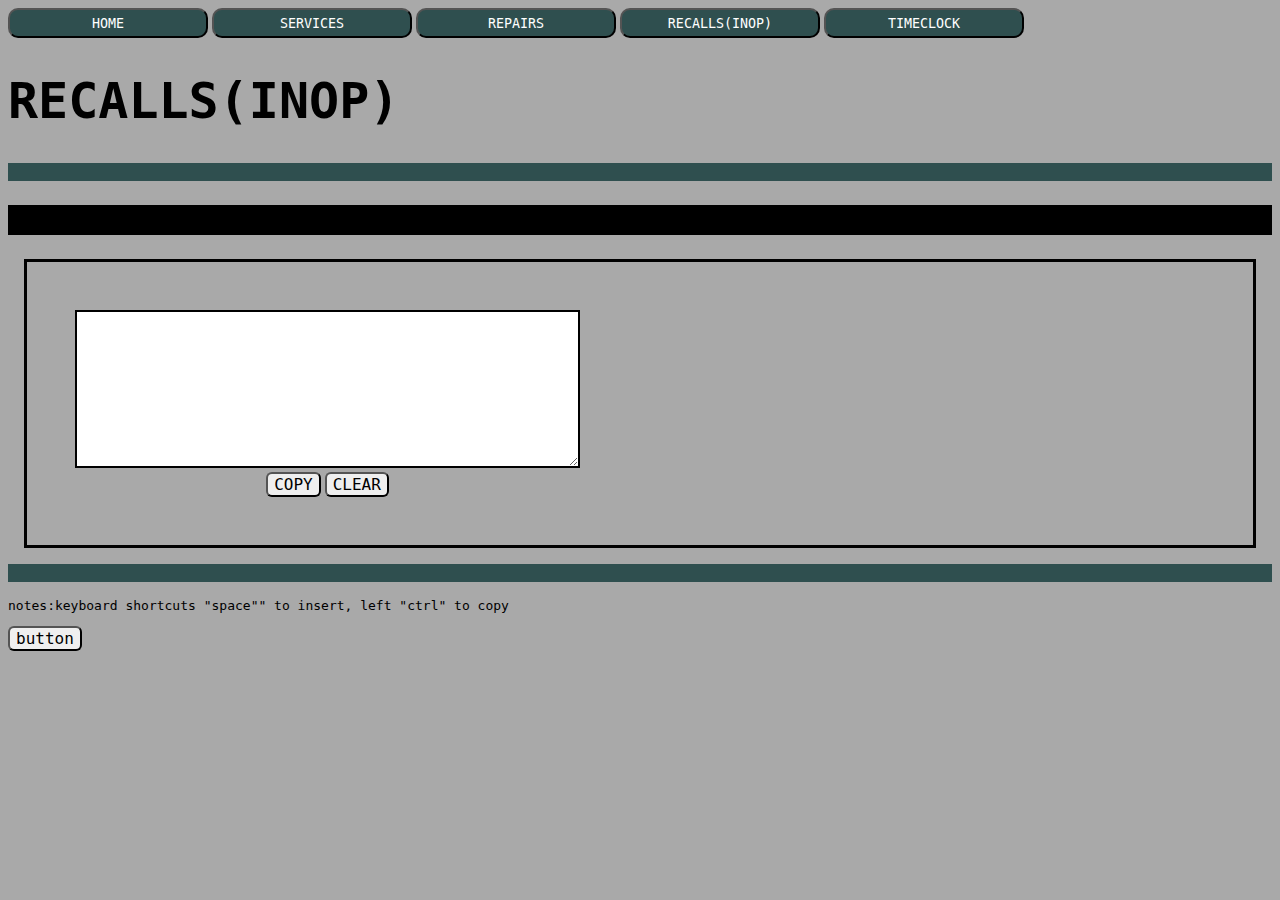
<file: recall.html>
<!DOCTYPE html>
<html lang="en">
<head>
    <meta charset="UTF-8">
    <meta name="viewport" content="width=device-width, initial-scale=1.0">
    <title>QuickStory</title>
    <link rel="stylesheet" href="style.css">
</head>
<body>
    <a href="index.html"><button  class="titleBtn">HOME</button></a>
    <a href="service.html"><button  class="titleBtn">SERVICES</button></a>
    <a href="repair.html"><button class="titleBtn">REPAIRS</button></a>
    <a href="recall.html"><button  class="titleBtn">RECALLS(INOP)</button></a>
    <a href="timeClock.html"><button class="titleBtn">TIMECLOCK</button></a>   
<h1 class="pagetitle">RECALLS(INOP)</h1>   
<p class="pagedivider">.</p>
<p class="dividertitle">
    <!--put hdrBtns here!-->
</p>

    <!--put menus here!-->


<div class="parent">
    <!--put divs here!-->











    <div class="child1" id="storyfinaldiv">
        <div style="text-align: center;">
        <textarea class="textfield" name="" id="storyFinal" cols="60" rows="10" style="border: 2px solid; border-color: black;">
        </textarea><br>
        <button class="button" id="copybutton">COPY</button>
        <button class="button" id="finalstoryclearbutton">CLEAR</button>
        </div>
    </div>
</div>


<p class="pagedivider">.</p>

<p style=" font-family: monospace;">notes:keyboard shortcuts  "space"" to insert, left "ctrl" to copy</p>
<button  class="button"   id="spencerbutton">button</button><br><img src="images/spencer.jpg" alt="" hidden id="spencerimg">
    <script src="recall.js"></script>
</body>
</html>
</file>
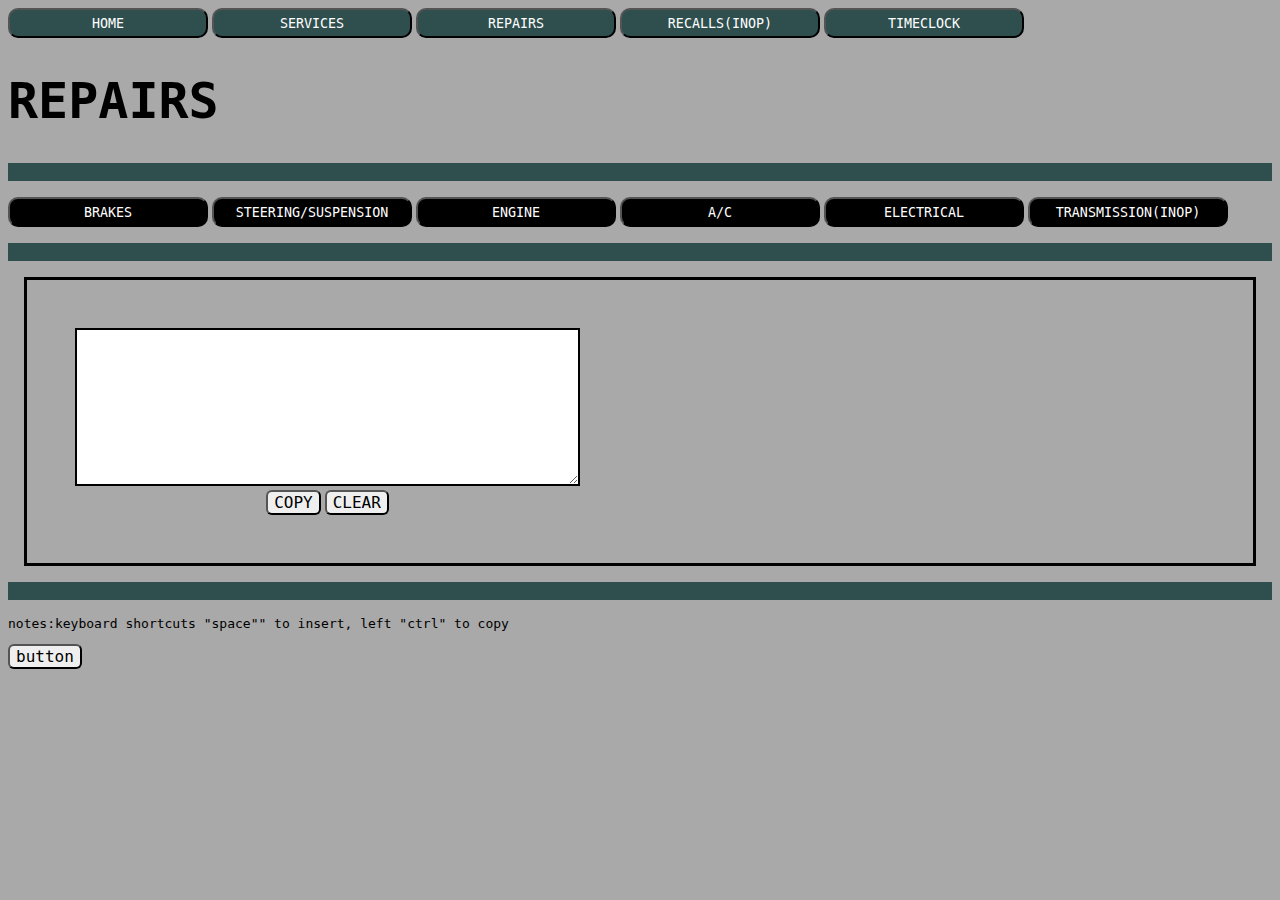
<file: repair.html>
<!DOCTYPE html>
<html lang="en">
<head>
    <meta charset="UTF-8">
    <meta name="viewport" content="width=device-width, initial-scale=1.0">
    <title>QuickStory</title>
    <link rel="stylesheet" href="style.css"> 
</head>
<body>
    <a href="index.html"><button  class="titleBtn">HOME</button></a>
    <a href="service.html"><button  class="titleBtn">SERVICES</button></a>
    <a href="repair.html"><button class="titleBtn">REPAIRS</button></a>
    <a href="recall.html"><button  class="titleBtn">RECALLS(INOP)</button></a>
    <a href="timeClock.html"><button class="titleBtn">TIMECLOCK</button></a> 
    <h1 class="pagetitle">REPAIRS</h1>
    <p class="pagedivider">.</p>
    
        <button class="headerBtn" id="hdrBtn1" style="background-color: black;"> BRAKES </button>
        <button class="headerBtn" id="hdrBtn2" style="background-color: black;">STEERING/SUSPENSION</button>
        <button class="headerBtn" id="hdrBtn3" style="background-color: black;">ENGINE</button>
        <button class="headerBtn" id="hdrBtn4" style="background-color: black;">A/C</button>
        <button class="headerBtn" id="hdrBtn5" style="background-color: black;">ELECTRICAL</button>
        <button class="headerBtn" id="hdrBtn6" style="background-color: black;">TRANSMISSION(INOP)</button>
        <p class="pagedivider">.</p>


    
<!--place hidden submenus here-->
<!--brakes-->
<div id="menu1" hidden>
    <button id="brkDiv1Btn" class="titleBtn">PADS/ROTORS</button>
    <button id="brkDiv2Btn" class="titleBtn">BOOSTER</button>
    <button id="brkDiv3Btn" class="titleBtn">MASTERCYLINDER</button>
</div>
<!--steering/suspension-->
<div id="menu2" hidden>
    <button id="sSDiv1Btn" class="titleBtn">TIRES</button>
    <button id="sSDiv2Btn" class="titleBtn">CV AXLE/BOOT</button>
    <button id="sSDiv3Btn" class="titleBtn">POWER STEERING</button>
    <button id="sSDiv4Btn" class="titleBtn">SUSPENSION(INOP)</button>
    <button id="sSDiv5Btn" class="titleBtn">WHEEL BEARINGS(INOP)</button>
    <button id="sSDiv6Btn" class="titleBtn">UJOINT/DRIVESHAFT(INOP)</button>
</div>
<!--engine-->
<div id="menu3" hidden>
    <button id="engDiv1Btn" class="titleBtn">VALVE COVER(S)</button>
</div>
<!--ac-->
<div id="menu4" hidden>
    <button class="titleBtn" id="acDiv1Btn">EVAPORATOR</button>
</div>
<!--electrical-->
<div id="menu5" hidden>
    <button id="elecDiv1Btn" class="titleBtn">TPMS</button>
    <button class="titleBtn" id="elecDiv2Btn">KEY</button>
</div>
<!---transmission-->
<div id="menu6" hidden>
</div>
<!--main area start-->
<div class="parent">
<!--children1-->
    <!--brakes-->
        <!--pads-->
        <div id="brkDiv1" style="display: none;vertical-align: middle;padding: 1rem 1rem">
            <p class="subdividertitle">PADS/ROTORS</p>
                <label class="label" for="rotors">REPLACED ROTORS</label>
                    <input type="checkbox" id="replacerotorscheckbox" name="rotors"><br><br>
                <button class="button" id="frontbrakebutton">FRONT BRAKES</button><br><br>
                <button class="button" id="rearbrakebutton">REAR BRAKES</button><br><br>
                <button class="button" id="frontandrearbrakebutton">FRONT AND REAR BRAKES</button>
        </div>
        <!--booster-->
        <div id="brkDiv2" style="display: none;vertical-align: middle;padding: 1rem 1rem">
            <p class="subdividertitle">BOOSTER</p>
                <button class="button" id="replaceboosterbtn">REPLACE BRAKE BOOSTER</button>
        </div>
        <!--master-->
        <div id="brkDiv3" style="display: none;vertical-align: middle;padding: 1rem 1rem">
            <p class="subdividertitle">MASTER CYLINDER</p>
                <button class="button" id="replacemasterbtn">REPLACE MASTER CYLINDER</button>
        </div>
    <!--steering/suspension-->
        <!--tires-->
        <div id="sSDiv1" style="display: none;vertical-align: middle;padding: 1rem 1rem">
            <p class="subdividertitle">TIRES</p>
                    <label class="label" for="onetire">1:</label>
                        <input type="checkbox" id="1tire" name="onetire"><br>
                    <label class="label" for="twotires">2:</label>
                        <input type="checkbox" id="2tire" name="twotires"><br>
                    <label class="label" for="threetires">3:</label>
                        <input type="checkbox" id="3tire" name="threetires"><br>
                    <label class="label" for="fourtires">4:</label>
                        <input type="checkbox" id="4tire" name="fourtires"><br><br>
                    <button class="button" id="mountandbalancebutton">MOUNT AND BALANCE</button><br><br>
                    <button class="button" id="frAlignBtn">FRONT ALIGNMENT</button><br><br>
                    <button class="button" id="AlignBtn">ALL WHEEL ALIGNMENT</button>


        </div>
        <!--cv axle/boot-->
        <div id="sSDiv2" style="display: none;vertical-align: middle;padding: 1rem 1rem">
            <p class="subdividertitle">CV AXLE/BOOT</p>
                    <label class="label" for="lhboot">LH:</label>
                        <input type="checkbox" id="lhboot" name="lhboot">
                    <label class="label" for="rhboot">RH:</label>
                        <input type="checkbox" id="rhboot" name="rhboot"><br><br>
                    <button class="button" id="innerouterbtn">REPLACE INNER AND OUTER BOOT(S)</button><br><br>
                    <button class="button" id="innerbtn" >REPLACE INNER BOOT(S)</button> <br><br>
                    <button class="button" id="replaceShaft" >REPLACE AXLE SHAFT ASSY</button>
        </div>
        <!--powersteering-->
        <div id="sSDiv3" style="display: none;vertical-align: middle;padding: 1rem 1rem">
            <p class="subdividertitle">POWER STEERING</p>
                    <button class="button" id="steeringrackbtn">REPLACE STEERING RACK</button><br><br>
                    <button class="button" id="pspumpbtn">REPLACE P/S PUMP</button><br><br>
                    <button class="button" id="pslinebtn">REPLACE P/S LINES</button><br>
        </div>
        <!--suspension-->
        <div id="sSDiv4" style="display: none;vertical-align: middle;padding: 1rem 1rem">
            <p class="subdividertitle">SUSPENSION(INOP)</p>
                    <label class="label" for="lfsuspension">LF:</label>
                        <input type="checkbox" name="lfsuspension" id="">
                    <label class="label" for="rfsuspension">RF:</label>
                        <input type="checkbox" name="rfsuspension" id=""><br><br><br>
                    <label class="label" for="lrsuspension">LR:</label>
                        <input type="checkbox" name="lrsuspension" id="">
                    <label class="label" for="rrsuspension">RR:</label>
                        <input type="checkbox" name="rrsuspension" id=""><br><br><br>
                    <button class="button" >REPLACE SHOCK(S)</button><br><br>
                    <button class="button" >REPLACE ENDLINK(S)</button><br><br>
                    <button class="button" >REPLACE STRUT ASSY(S)</button> <br><br>
        </div>
        <!--wheelbearings-->
        <div id="sSDiv5" style="display: none;vertical-align: middle;padding: 1rem 1rem">
            <p class="subdividertitle">WHEEL BEARINGS(INOP)</p>
                    <label class="label" for="lfbearing">LF:</label>
                        <input type="checkbox" name="lfbearing" id="">
                    <label class="label" for="rfbearing">RF:</label>
                        <input type="checkbox" name="rfbearing" id=""><br><br><br>
                    <label class="label" for="lrbearing">LR:</label>
                        <input type="checkbox" name="lrbearing" id="">
                    <label class="label" for="rrbearing">RR:</label>
                        <input type="checkbox" name="rrbearing" id=""><br><br><br>
                    <button class="button" >REPLACE BEARING (ASSY)</button> <br><br>
                    <button class="button" >REPLACE BEARING (PRESS)</button> <br>
        </div>
        <!--ujointdriveshaft-->
        <div id="sSDiv6" style="display: none;vertical-align: middle;padding: 1rem 1rem">
            <p class="subdividertitle">U-JOINT/DRIVESHAFT(INOP)</p>
                    <button class="button">REPLACE UJOINTS</button>
        </div>
    <!--engine-->
        <!--valve cover-->
        <div id="engDiv1" style="display: none;vertical-align: middle;padding: 1rem 1rem">
            <p class="subdividertitle">VALVE COVER(S)</p>
                <button class="button" id="singleBank">4 CYL</button>
                <button class="button" id="doubleBank">V6,V8</button>
        </div>
    <!--ac-->
        <!---evaporator-->
        <div id="acDiv1" style="display: none;vertical-align: middle;padding: 1rem 1rem">
            <p class="subdividertitle">EVAPORATOR</p>
                <button class="button" id="evap">REPLACE EVAP CORE</button>
                <button class="button" id="evapCondenser">REPLACE EVAP & CONDENSER</button>

        </div>
    <!--electrical-->
        <!--TPMS-->
        <div id="elecDiv1" style="display: none;vertical-align: middle;padding: 1rem 1rem">
        <p class="subdividertitle">TPMS</p>
            <label class="label" for="tpms1">1:</label>
            <input type="checkbox" name="tpms1" id="tpms1"><br>
            <label class="label" for="tpms2">2:</label>
            <input type="checkbox" name="tpms2" id="tpms2"><br>
            <label class="label" for="tpms3">3:</label>
            <input type="checkbox" name="tpms3" id="tpms3"><br>
            <label class="label" for="tpms4">4:</label>
            <input type="checkbox" name="tpms4" id="tpms4"><br>
            <label class="label" for="tpms5">5:</label>
            <input type="checkbox" name="tpms5" id="tpms5"><br><br>
            <button class="button" id="rnrSensor">REPLACE SENSORS</button>
        </div>
        <!--KEY-->
        <div id="elecDiv2" style="display: none;vertical-align: middle;padding: 1rem 1rem">
            <p class="subdividertitle">KEYS</p>
            <button id="addKey" class="button">ADD KEY</button>
            <button id="reseedKey" class="button">RESEED</button>
        </div>
    <!--child2-->
    <div class="child1">
        <div style="text-align: center;">
        <textarea name="" id="storyFinal" cols="60" rows="10" style="border: 2px solid; border-color: black;">
        </textarea><br>
        <button class="button" id="copybutton">COPY</button>
        <button class="button" id="finalstoryclearbutton">CLEAR</button>
        </div>  
    </div>    
</div>
<!--main area end-->
    <p class="pagedivider">.</p>
    <p style=" font-family: monospace;">notes:keyboard shortcuts  "space"" to insert, left "ctrl" to copy</p>
    <button class="button" id="spencerbutton">button</button><br><img src="images/spencer.jpg" alt="" hidden id="spencerimg">
    <script src="repair.js"></script>
</body>
</html>
<!---
Naming rules:
    shortened:
        brakes = brk;
        steering suspension = sS;
        engine = eng;
        ac = ac;
        electrical = elc;
-->
</file>
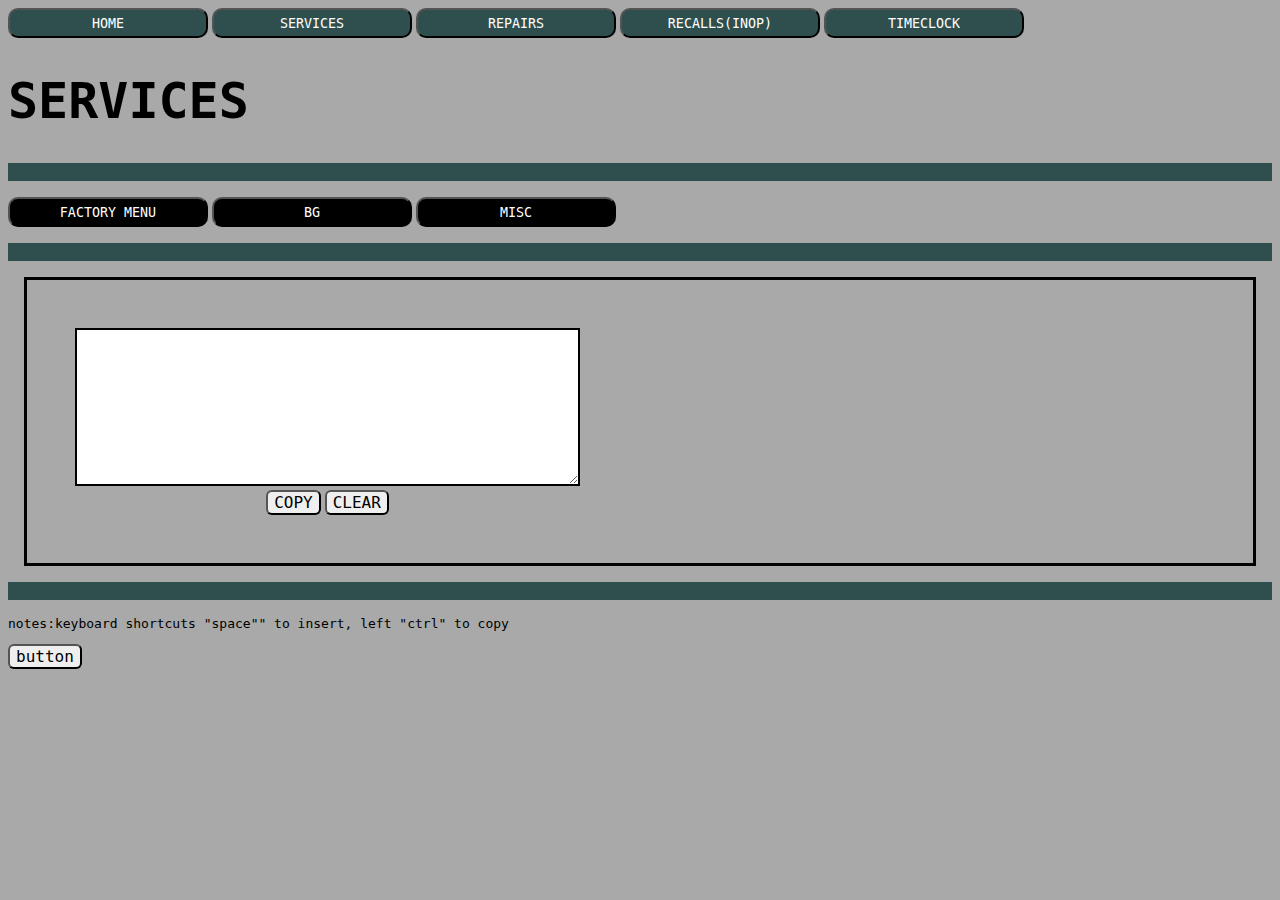
<file: service.html>
<!DOCTYPE html>
<html lang="en">
<head>
    <meta charset="UTF-8">
    <meta name="viewport" content="width=device-width, initial-scale=1.0">
    <title>QuickStory</title>
    <link rel="stylesheet" href="style.css"> 
</head>
<body>
    <a href="index.html"><button  class="titleBtn">HOME</button></a>
    <a href="service.html"><button  class="titleBtn">SERVICES</button></a>
    <a href="repair.html"><button class="titleBtn">REPAIRS</button></a>
    <a href="recall.html"><button  class="titleBtn">RECALLS(INOP)</button></a>
    <a href="timeClock.html"><button class="titleBtn">TIMECLOCK</button></a>
    <h1 class="pagetitle">SERVICES</h1>
<!-- -->
    <p class="pagedivider">.</p>
    
         <button class="headerBtn" id="factorymenubutton" style="background-color: black;">FACTORY MENU</button>
         <button class="headerBtn" id="bgbutton" style="background-color: black;">BG </button>
         <button class="headerBtn" id="miscbtn" style="background-color: black;">MISC</button>
         <p class="pagedivider">.</p>

<!-- menu for misc hidden-->
<div id="menu1" hidden>
        <button id="miscDiv1Btn" class="titleBtn">FILTERS</button>
        <button id="miscDiv2Btn" class="titleBtn">WIPER</button>
        <button id="miscDiv3Btn" class="titleBtn">BATTERY</button>
        <button id="miscDiv4Btn" class="titleBtn">BULB</button>
        <button class="titleBtn"  id="qcBtn" style="background-color: darkkhaki;">QC</button>
        <button class="titleBtn" id="krexBtn" style="background-color: darkkhaki;">KREX</button>
</div>
<div class="parent">
    <!--first child, will have all "first child divs in here hidden"-->
        <!-- factory menu hidden -->
    <div id="factorymenu" style="display: none;vertical-align: middle;padding: 1rem 1rem">
        <p class="subdividertitle">FACTORY MENU</p>
            <label class="label" for="oilchangecheckbox">OIL CHANGE: </label>
                <input type="checkbox" name="oilchangecheckbox" id="oilchangecheckbox"><br>
            <label class="label" for="midyearcheckbox"> MIDYEAR: </label>
                <input type="checkbox" name="midyearcheckbox" id="midyearcheckbox"><br>
            <label class="label" for="60kcheckbox">30K,60K,90K: </label>
                <input name="60kcheckbox" type="checkbox" id="60kcheckbox"><br>
            <label class="label" for="oco">OC (3K): </label>
                <input name="oco" type="checkbox" id="oco"><br>
        <p class="divider">.</p>
            <label class="label" for="eficheckbox">WITH EFI: </label>
                <input name="eficheckbox" type="checkbox" id="eficheckbox"><br>
            <label class="label" for="acfiltercheckbox">WITH A/C FILTER: </label>
                <input name="acfiltercheckbox" type="checkbox" id="acfiltercheckbox"><br>
            <label class="label" for="enginefiltercheckbox">WITH ENGINE AIR FILTER: </label>
                <input name="enginefiltercheckbox" type="checkbox" id="enginefiltercheckbox"><br>
            <label class="label" for="spcheckbox">WITH SPARK PLUGS: </label>
                <input name="spcheckbox" type="checkbox" id="spcheckbox"><br> 
            <label class="label" for="wCool">WITH COOLANT</label>
                <input type="checkbox" name="wCool" id="wCool">
        <p class="divider">.</p>
            <label class="label" for="530btn">OIL TYPE: </label>
                <button class="button" name="530btn" id="530btn">5W30</button>
                <button class="button"  id="520btn">5W20</button>
                <button class="button"  id="020btn">0W20</button>
                <button class="button" id="016btn">0W16</button>
                <button class="button" id="08btn">0W8</button><br>
            <label class="label" for="a1btn">OIL FILTER: </label>
                <button class="button" name="a1btn" id="a1btn">A1</button>
                <button class="button" id="a4btn">A4</button>
                <button class="button" id="a5btn">A5</button>
                <button class="button" id="a6btn">A6</button>
                <button class="button" id="n1btn">N1</button>
                <button class="button" id="d1btn">D1</button>
                <button class="button" id="d3btn">D3</button><br>
            <label class="label" for="oiltypeinput">OIL TYPE: </label> 
                <input class="textfield" type="text"  id="oiltypeinput" name="oiltypeinput" style="width: 40px;"><br>
            <label class="label" for="filterinput">OIL FILTER: </label>
                <input class="textfield" type="text" name="filterinput" id="filterinput" style="width: 20px;"><br>
        <p class="divider">.</p>
            <label class="label" for="frbrinput">FRONT BRAKES: </label>
                <input class="textfield" type="text"  id="frbrinput"  name="frbrinput" style="width: 20px;"><span style=" font-family: monospace; font-size: 16px;"> MM</span><br>
            <label class="label" for="rrbrinput">REAR BRAKES: </label>
                <input class="textfield" type="text"   id="rrbrinput" name="rrbrinput" style="width: 20px;"><span style=" font-family: monospace; font-size: 16px;"> MM</span><br>
            <label class="label" for="trfr">FRONT TIRES: </label>
                <input class="textfield" type="text" name="trfr" id="trfr" style="width: 20px;"><span style=" font-family: monospace; font-size: 16px;"> /32</span><br>
            <label class="label" for="trrr">REAR TIRES: </label>
                <input class="textfield" type="text" name= "trrr" id="trrr" style="width: 20px;"><span style=" font-family: monospace; font-size: 16px;"> /32</span><br>
            <label class="label" for="oilqtinput">OIL AMOUNT: </label>
                <input class="textfield" type="text" id="oilqtinput"  name="oilqtinput" style="width: 20px;"><span style=" font-family: monospace;"> QT</span><br><br>
            <button class="button" id="insertbutton">INSERT</button>  
            <button class="button" id="clearbutton">CLEAR</button>
    </div>               
        <!-- bg hidden -->
    <div id="bg" style="display: none;vertical-align: middle;padding: 1rem 1rem"> 
        <p class="subdividertitle">BG</p>
            <button class="button" id="brakeflushbtn">BRAKE FLUID FLUSH</button><br><br>
            <button class="button" id="inductionbtn">INDUCTION SERVICE</button><br><br>
            <button class="button" id="atfbtn">ATF FLUSH</button><br><br>
            <button class="button" id="coolantbtn">COOLANT FLUSH</button><br><br>
            <button class="button" id="psbtn">POWER STEERING FLUSH</button><br>                   
    </div> 
        <!-- misc <div> not to be used -->
    
            <!-- misc child 1 -->
        <div id="miscDiv1" style="display: none;vertical-align: middle;padding: 1rem 1rem">
            <p class="subdividertitle">FILTERS</p>
                <button class="button" id="acfilterbtn">REPLACE AC FILTER</button><br><br>
                <button class="button" id="enginefilterbtn">REPLACE ENGINE AIR FILTER</button><br><br>
                <button class="button" id="engineacbtn">REPLACE AC & ENGINE AIR FILTERS</button>
        </div>
            <!-- misc child 2 -->
        <div id="miscDiv2" style="display: none;vertical-align: middle;padding: 1rem 1rem">
            <p class="subdividertitle">WIPERS</p>
            <label class="label" for="insertcheckbox">INSERT</label>
            <input type="checkbox" name="insertcheckbox" id="insertcheckbox">
            <label class="label" for="bladecheckbox">BLADE</label>
            <input type="checkbox" name="bladecheckbox" id="bladecheckbox"><br><br>
            <button class="button" id="frwiperbtn">REPLACE FRONT WIPERS</button> <br><br>
            <button class="button" id="rrwiperbtn">REPLACE REAR WIPER</button>                        
        </div>
             <!-- misc child 3 -->
        <div id="miscDiv3" style="display: none;vertical-align: middle;padding: 1rem 1rem">
            <p class="subdividertitle">BATTERY</p>
            <button class="button" id="battbtn">REPLACE BATTERY</button><br><br>  
            <button class="button" id="keyfobbtn">REPLACE KEY FOB BATTERY</button>                            
        </div>
            <!-- misc child 4 -->
        <div id="miscDiv4" style="display: none;vertical-align: middle;padding: 1rem 1rem">             
            <p class="subdividertitle">BULBS</p>
            <label class="label" for="lhbulb">LH:</label>
            <input type="checkbox" name="lhbulb" id="lhbulb">
            <label class="label" for="rhbulb" >RH:</label>
            <input type="checkbox" name="rhbulb" id="rhbulb"><br><br><br>
            <button class="button" id="headlightbtn">HEADLIGHT</button> 
            <button class="button" id="turnsignalfrbtn">TURN SIGNAL FRONT</button>
            <button class="button" id="sidemarkerbtn">SIDE MARKER</button><br><br>
            <button class="button" id="taillightbtn">TAIL LIGHT</button>    
            <button class="button" id="turnsignalrrbtn">TURN SIGNAL REAR</button>
            <button class="button" id="brakelightbtn">BRAKE</button>  
            <button class="button" id="licensebtn">LICENSE PLATE</button> 
            <button class="button" id="reversebtn">REVERSE</button> 
        </div>                            
    <!--second child-->                    
    <div class="child1" id="storyfinaldiv">
        <div style="text-align: center;">
        <textarea class="textfield" name="" id="storyFinal" cols="60" rows="10" style="border: 2px solid; border-color: black;">
        </textarea><br>
        <button class="button" id="copybutton">COPY</button>
        <button class="button" id="finalstoryclearbutton">CLEAR</button>
        </div>
    </div>
</div>
<p class="pagedivider">.</p>
    <p style=" font-family: monospace;">notes:keyboard shortcuts  "space"" to insert, left "ctrl" to copy</p>
    <button class="button" id="spencerbutton">button</button><br><img src="images/spencer.jpg" alt="" hidden id="spencerimg">
    <script src="service.js"></script>
</body>
</html>
</file>
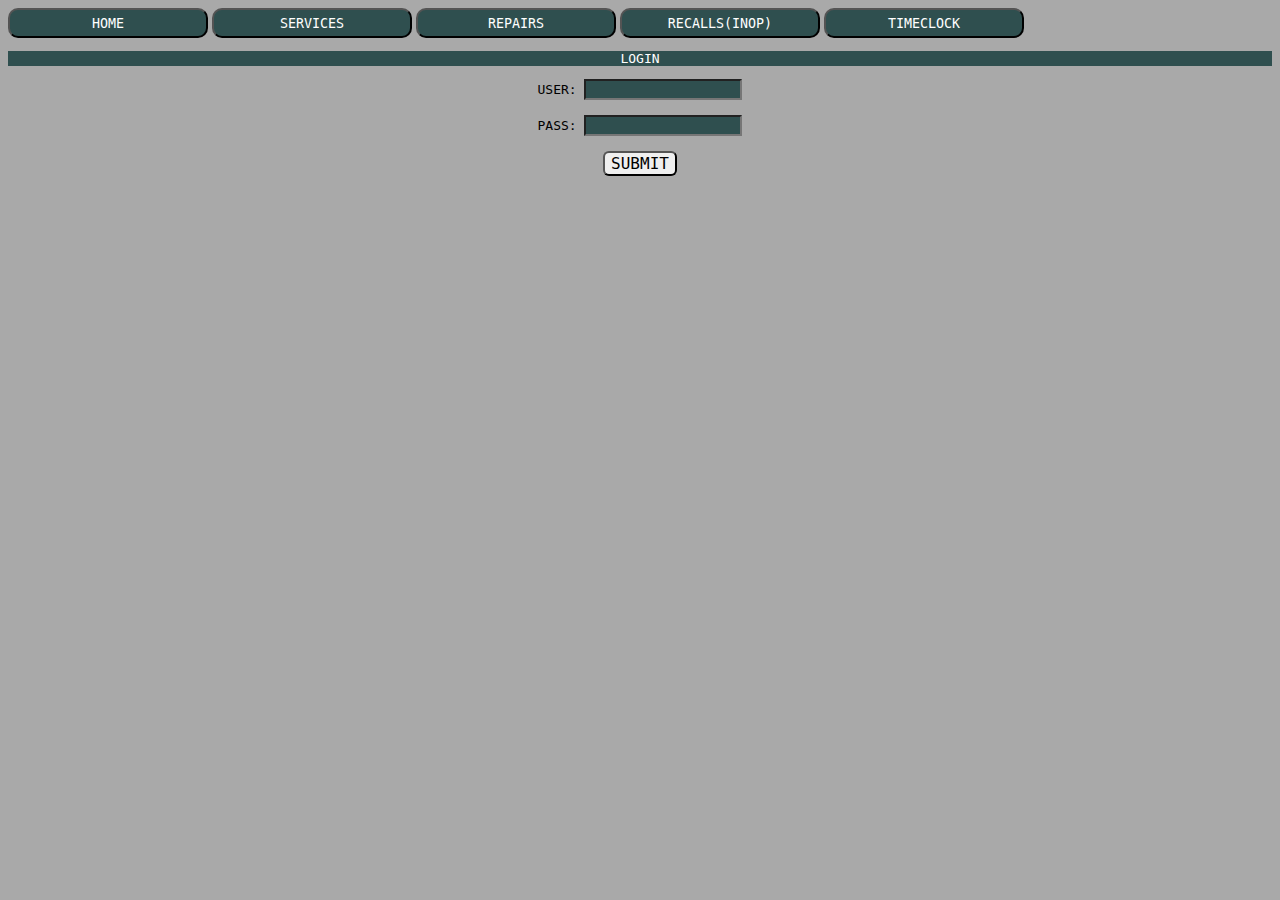
<file: timeClock.html>
<!DOCTYPE html>
<html lang="en">
<head>
    <meta charset="UTF-8">
    <title>TTC</title>
    <style>
        body{
            background-color: gray;
        }
    </style>
     <a href="index.html"><button  class="titleBtn">HOME</button></a>
     <a href="service.html"><button  class="titleBtn">SERVICES</button></a>
     <a href="repair.html"><button class="titleBtn">REPAIRS</button></a>
     <a href="recall.html"><button  class="titleBtn">RECALLS(INOP)</button></a>
     <a href="timeClock.html"><button class="titleBtn">TIMECLOCK</button></a>


<link rel="stylesheet" href="style1.css">
</head>
<body>




    <div id="login" class="login">
        <p style="background-color: red; font-family: monospace;" id="failed"></p>
        <p style="background-color: darkslategray; color: white;">LOGIN</p>
        <label for="x">USER:</label>
        <input style="background-color: darkslategray; color: white; width: 150px;" type="text" name="x" id="x"><br><br>
        <label for="y">PASS:</label>
        <input style="background-color: darkslategray; color: white; width: 150px;" type="password" name="y" id="y"><br><br>
        <button class="button" id="loginBtn">SUBMIT</button>
    
    </div>



    <div id="main" hidden>
        <div style=" background-color: darkkhaki;">
            <p style="font-size: 15px; font-family: monospace;">DEBUG TOOLS PLS DONT TOUCH!
            <button id="deletestorage">del local storage</button>
            <button id="deleteSessionStorage">del session storage</button>
            <button id="console">console log</button>
            <button id="time2">get time2</button>
            <a href="index.html" id="backtologin">LOGOUT</a>
        </p>
        </div>  
        <p class="pagedivider">.</p>
        <p id="timerActive" style="background-color:yellowgreen; width: 200px; height: 20px; font-family: monospace;" hidden>TIMER ACTIVE</p>
        <button class="headerBtn" style="background-color: darkslategray; color: white;" id="timeOutBtn">TIME OUT</button>
        <button class="headerBtn" style="background-color: gray; color: white;" id="timeInBtn" disabled >TIME IN</button>
    <p class="subdividertitle">SPLIT:</p>
    <p class="subdividertitle" style="background-color: black; width: 200px;" id="day" hidden></p>
    <p class="subdividertitle" style="background-color: darkkhaki; color: black; width: 200px;" id="sec">SECONDS: 0.00</p>
    <p class="subdividertitle">TOTAL (HOURS):</p>
    <p class="subdividertitle" style="background-color: darkkhaki; color: black; width: 200px; " id="totalpd"></p>
    <p class="pagedivider">.</p>
</div>  
    <script src="timeClock.js">
    </script>
</body>
</html>
</file>
<file: style.css>
body{
    background-color: darkgray;
}
.titleBtn{
    height: 30px;
     width: 200px;
      border-radius: 10px;
      font-family: monospace;
      background-color: darkslategray;
      color: white;
      cursor: pointer;
}
.titleBtn:hover{
    background-color: greenyellow;
}
.divider{
    background-color: black; 
    color: black;
     height: 5px;
      width: 300px;
}
.label{
    font-family: monospace; 
    font-size: 16px;
}
.button{
    font-family: monospace;
    font-size: 16px;
    border-radius: 6px;
    transition-duration: 0.2s;
    cursor:pointer;
}

.button:hover{
    background-color: greenyellow;
}

.textfield{
    font-family: monospace;
}
.dividertitle{
    background-color: black; 
    color: white; 
    height: 30px; 
    font-family: monospace;
     font-size: 24px;
}
.subdividertitle{
    background-color: darkslategray; 
    color: white; 
    height: 30px; 
    font-family: monospace;
     font-size: 21px; 
}
.pagetitle{
    font-family: monospace; font-size: 50px;
}
.pagedivider{
    background-color: darkslategray; 
    color: darkslategray;
}
.headerBtn{
    
    color: white; 
    font-family: monospace;
     height: 30px;
    width: 200px;
    
    cursor: pointer;


      border-radius: 10px;
      font-family: monospace;
      
}
.headerBtn:hover{
    color: greenyellow;
}

.parent { 
    border: 3px solid black;
  margin: 1rem;
  padding: 2rem 2rem;
  text-align: left;
} 
.child2{
    display: none;vertical-align: middle;padding: 1rem 1rem;
    
    
}
.child1 { 
    display: inline-block;
  padding: 1rem 1rem;
  vertical-align: middle;
  
}
</file>
<file: style1.css>
body{
    background-color: darkgray;
}
.titleBtn{
    height: 30px;
     width: 200px;
      border-radius: 10px;
      font-family: monospace;
      background-color: darkslategray;
      color: white;
      cursor: pointer;
}
.titleBtn:hover{
    background-color: greenyellow;
}
.divider{
    background-color: black; 
    color: black;
     height: 5px;
      width: 300px;
}
.label{
    font-family: monospace; 
    font-size: 16px;
}
.button{
    font-family: monospace;
    font-size: 16px;
    border-radius: 6px;
    transition-duration: 0.2s;
    cursor:pointer;
}

.button:hover{
    background-color: greenyellow;
}

.textfield{
    font-family: monospace;
}
.dividertitle{
    background-color: black; 
    color: white; 
    height: 30px; 
    font-family: monospace;
     font-size: 24px;
}
.subdividertitle{
    background-color: darkslategray; 
    color: white; 
    height: 30px; 
    font-family: monospace;
     font-size: 21px; 
}
.pagetitle{
    font-family: monospace; font-size: 50px;
}
.pagedivider{
    background-color: darkslategray; 
    color: darkslategray;
}
.headerBtn{
    
    color: white; 
    font-family: monospace;
     height: 30px;
    width: 200px;
    
    cursor: pointer;


      border-radius: 10px;
      font-family: monospace;
      
}
.headerBtn:hover{
    color: greenyellow;
}

.parent { 
    border: 3px solid black;
  margin: 1rem;
  padding: 2rem 2rem;
  text-align: left;
} 
.child2{
    display: none;vertical-align: middle;padding: 1rem 1rem;
    
    
}
.child1 { 
    display: inline-block;
  padding: 1rem 1rem;
  vertical-align: middle;
  
} 

.login{
    
    font-family: monospace;
    text-align: center;
}
</file>
